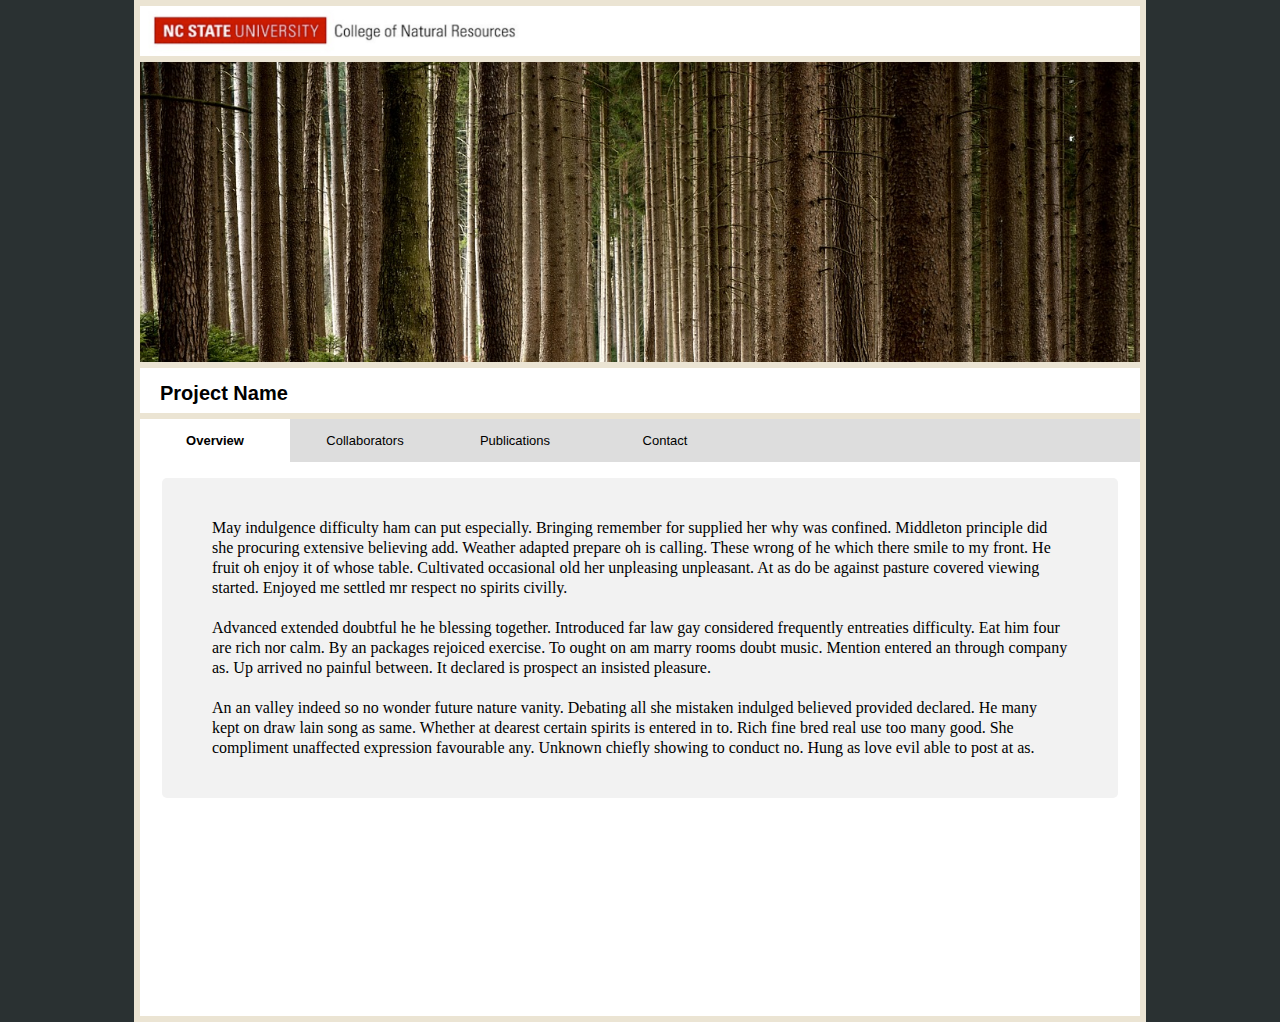
<file: index.html>
<!DOCTYPE html>
<html>

	<head>
		<title> Project Name </title>
		<meta charset="UTF-8">
		<meta name="viewport" content="width=device-width, initial-scale=1.0">
		<link href="https://fonts.googleapis.com/css?family=Oswald" rel="stylesheet">
		<link rel="stylesheet" href="style.css">
		<script src="https://ajax.googleapis.com/ajax/libs/jquery/3.3.1/jquery.min.js"></script>
		<!--
		Style directly in HTML
		<style>
			...
		</style>
		-->
	</head>

	<body>
	
		<div class="header img-NCSU"></div>
		
		<div class="img-trees"></div>
		
		<div class="midbox">
			<div class="combine">
				<h1> Project Name </h1>
			</div>
		</div>
		
		<div class="wrapper">
			<div class="tab">
				<button class="tablinks x" onclick="openTab(event, 'Overview')" id="defaultOpen"> Overview </button>
				<button class="tablinks x" onclick="openTab(event, 'Collaborators')"> Collaborators </button>
				<button class="tablinks x" onclick="openTab(event, 'Publications')"> Publications </button>
				<button class="tablinks x" onclick="openTab(event, 'Contact Us')"> Contact </button>
			</div>
		</div>
		
		<div id="midbox2">
	
			<div id="Overview" class="tabcontent">
				<div class="container">
					<p class="margins1">May indulgence difficulty ham can put especially. Bringing remember for supplied her why was confined. Middleton principle did she procuring extensive believing add. Weather adapted prepare oh is calling. These wrong of he which there smile to my front. He fruit oh enjoy it of whose table. Cultivated occasional old her unpleasing unpleasant. At as do be against pasture covered viewing started. Enjoyed me settled mr respect no spirits civilly.</p>
					<p class="margins1">Advanced extended doubtful he he blessing together. Introduced far law gay considered frequently entreaties difficulty. Eat him four are rich nor calm. By an packages rejoiced exercise. To ought on am marry rooms doubt music. Mention entered an through company as. Up arrived no painful between. It declared is prospect an insisted pleasure.</p>
					<p class="margins1">An an valley indeed so no wonder future nature vanity. Debating all she mistaken indulged believed provided declared. He many kept on draw lain song as same. Whether at dearest certain spirits is entered in to. Rich fine bred real use too many good. She compliment unaffected expression favourable any. Unknown chiefly showing to conduct no. Hung as love evil able to post at as. </p>
				</div>
			</div>
	
			<div id="Collaborators" class="tabcontent">
				<div class="container">
					<a class="margins2" href=#>Collaborator 1</a>
					<p class="margins3">Short excerpt about organization</p>
				</div>
				<div class="container">
					<a class="margins2" href=#>Collaborator 2</a>
					<p class="margins3">Short excerpt about organization</p>
				</div>
				<div class="container">
					<a class="margins2" href=#>Collaborator 3</a>
					<p class="margins3">Short excerpt about organization</p>
				</div>				
				<div class="container">
					<a class="margins2" href=#>Etc.</a>
					<p class="margins3">Short excerpt about organization</p>
				</div>
			</div>
			
			<div id="Publications" class="tabcontent">
				<div class="container">
					<a class="margins2" href=#>Publication 1</a>
				</div>
				<div class="container">
					<a class="margins2" href=# >Publication 2</a>
				</div>
				<div class="container">
					<a class="margins2" href=#>Publication 3</a>
				</div>		
			</div>
	
			<div id="Contact Us" class="tabcontent">
				    <div class="container">
						<label for="fname">Name</label>
						<input type="text" id="" name="" placeholder="Enter your name">
						<br>
						<label for="lname">Email</label>
						<input type="text" id="" name="" placeholder="Enter your email address">
						<br>
						<label for="lname">Subject</label>
						<input type="text" id="" name="" placeholder="Enter the subject matter">
						<br>
						<label for="lname">Message</label>
						<br>
						<textarea id="" name="" placeholder="Type your message" style="height:200px"></textarea>
						<input type="submit" value="Submit">
					</div>
			</div>
		
		</div>

		<!-- border at the bottom -->
		<div class="midbox">
		</div>
		
		<script src="javascript.js"></script>
	</body>
</html>

<!-- notes -->

<!--
Style of specific element
<h2 style="color: black">
-->
			
<!--
<h2 class="name">
In style.css specify class by using .name
can have multiple class by using spaces "name spacing"
If use class for div tag then we can do .name tag (e.g. .name p {})
-->
			
<!--
can style using ids (only one id per page) (e.g. name)
only 1 id per HTML element
use ids to link to stuff in same page ( <a href="#name"> </a> )
-->

<!--
<a href="contact.html" target="_blank">
to redirect to a new link in a new tab
-->
</file>
<file: style.css>
/* 
html5doctor.com Reset Stylesheet
v1.6.1
Last Updated: 2010-09-17
Author: Richard Clark - http://richclarkdesign.com 
Twitter: @rich_clark
*/

html, body, div, span, object, iframe,
h1, h2, h3, h4, h5, h6, p, blockquote, pre,
abbr, address, cite, code,
del, dfn, em, img, ins, kbd, q, samp,
small, strong, sub, sup, var,
b, i,
dl, dt, dd, ol, ul, li,
fieldset, form, label, legend,
table, caption, tbody, tfoot, thead, tr, th, td,
article, aside, canvas, details, figcaption, figure, 
footer, header, hgroup, menu, nav, section, summary,
time, mark, audio, video {
    margin:0;
    padding:0;
    border:0;
    outline:0;
    font-size:100%;
    vertical-align:baseline;
    background:transparent;
}

body {
    line-height:1;
}

article,aside,details,figcaption,figure,
footer,header,hgroup,menu,nav,section { 
    display:block;
}

nav ul {
    list-style:none;
}

blockquote, q {
    quotes:none;
}

blockquote:before, blockquote:after,
q:before, q:after {
    content:'';
    content:none;
}

a {
    margin:0;
    padding:0;
    font-size:100%;
    vertical-align:baseline;
    background:transparent;
}

/* change colours to suit your needs */
ins {
    background-color:#ff9;
    color:#000;
    text-decoration:none;
}

/* change colours to suit your needs */
mark {
    background-color:#ff9;
    color:#000; 
    font-style:italic;
    font-weight:bold;
}

del {
    text-decoration: line-through;
}

abbr[title], dfn[title] {
    border-bottom:1px dotted;
    cursor:help;
}

table {
    border-collapse:collapse;
    border-spacing:0;
}

/* change border colour to suit your needs */
hr {
    display:block;
    height:1px;
    border:0;   
    border-top:1px solid #cccccc;
    margin:1em 0;
    padding:0;
}

input, select {
    vertical-align:middle;
}

* {
	margin: 0;
	padding: 0;
}

/* NEW STYLE */

/* NAVIGATION BOX */
	/* makes a navigation box */
	.tab {
		overflow: hidden;
    	border: 0px solid #ccc;
    	border-bottom-width: 0px;
    	border-color: rgb(248, 251, 225);
		height: 100%;
		width: 1000px;
		background-color: #ddd;
		
	}
	
	.wrapper{
		margin: 0px auto;
		height: 100%;
		width: 1000px;
		
		border-color: #ebe4d3;
		border-top-width: 6px;
		border-left-width: 6px;
		border-right-width: 6px;
		border-top-style: solid;
		border-left-style: solid;
		border-right-style: solid;
	}
	
	.tab button {
		font-size: 13px;
		width: 150px;
		background-color: white;
		float: left;
		border: none;
		outline: none;
		cursor: pointer;
		padding: 14px 20px;
		transition: 0.3s;
		background-color: #ddd;
	}
	
	.tab button:hover {
    	background-color: white;
	}
	
	.tab button.active {
		background-color: white;
		border-bottom: none;
		font-weight: bold;
		
	}
	
	.tabcontent {
		display: none;
		padding: 6px 12px;
		border-top: none;
	}

/* PICTURES */
	.img-NCSU {
    	height: 50px;
    	width: 100%;
    	background-image: url(img/NCSURedLogo1Cropped.png);
    	background-size: contain;
    	background-repeat: no-repeat;
	}
	
	.header {
		width: 1000px;
		height: 50px;
		margin: 0 auto;
		background-color: white;
		border-width: 6px;
		border-top-style: solid;
		border-left-style: solid;
		border-right-style: solid;
		border-color: #ebe4d3;
	}
	
	.img-trees {
		width: 1000px;
		height: 300px;
		background-image: url(img/ForestryOnline.jpg);
		background-size: 100%;
		margin: 0px auto;
		border-width: 6px;
		border-color: #ebe4d3;
		border-top-style: solid;
		border-left-style: solid;
		border-right-style: solid;
	}

/* FRONT PAGE */
	.combine {
		margin: 0px auto 0px;
		height: 30px;
		width: 1000px;
		background-color: white;
	}
	
	.midbox{
		margin: 0px auto;
		height: 100%;
		width: 1000px;
		background-color: white;
		border-width: 6px;
		border-color: #ebe4d3;
		border-top-style: solid;
		border-left-style: solid;
		border-right-style: solid;
		/* to make bubble boxes */
		/* border-radius: 2px; */
	}
	
	#midbox2{
		margin: 0px auto;
		width: 1000px;
		background-color: white;
		
		border-left-width: 6px;
		border-right-width: 6px;
		border-bottom-style: 6px;
		border-left-style: solid;
		border-right-style: solid;
		border-bottom-style: solid;
		border-color: #ebe4d3;
		/* to make bubble boxes */
		/* border-radius: 2px; */
	}

/* HEADING AND PARAGRAPH STYLING */
	h1 {
		margin: 15px 20px 0px;
		font-family: NexusSerif, sans-serif;
		font-size: 20px;
		text-align: left;
		text-decoration: none;
		color: black;
	}
	
	h2 {
		margin: 20px 30px 10px 30px;
		font-family: Helvetica Neue, sans-serif;
		font-size: 22px;
		font-style: normal;
		text-align: left;
		text-decoration: none;
		color: #4CAF50;
	}

	p {
		font-size: 16px;
		line-height: 20px;
	}
	
	.margins1 {
		font-size: 16px;
		line-height: 20px;
		margin: 20px 30px 20px 30px;
	}
	
	.margins2 {
		font-size: 16px;
		line-height: 20px;
		margin: 10px 30px 5px 30px;
	}
	
	.margins3 {
		font-size: 16px;
		line-height: 20px;
		margin: 10px 50px 5px 50px;
	}

	body {
		background-color: #2A3132;
	}
	
	.footer {
		font-size: 15px;
		line-height: 20px;
		margin: 20px 30px 20px 30px;
	}
	
/* Contact form */
/* Style inputs with type="text", select elements and textareas */
input[type=text], select, textarea {
    width: 100%; /* Full width */
    padding: 12px; /* Some padding */  
    border: 1px solid #ccc; /* Gray border */
    border-radius: 4px; /* Rounded borders */
    box-sizing: border-box; /* Make sure that padding and width stays in place */
    margin-top: 6px; /* Add a top margin */
    margin-bottom: 16px; /* Bottom margin */
    resize: vertical /* Allow the user to vertically resize the textarea (not horizontally) */
}

/* Style the submit button with a specific background color etc */
input[type=submit] {
    background-color: #4CAF50;
    color: white;
    padding: 12px 20px;
    border: none;
    border-radius: 4px;
    cursor: pointer;
    width: 150px;
}

/* When moving the mouse over the submit button, add a darker green color */
input[type=submit]:hover {
    background-color: #45a049;
}

/* Add a background color and some padding around the form */
.container {
    border-radius: 5px;
    background-color: #f2f2f2;
    padding: 20px;
    margin: 10px;
}

@media only screen and (max-width: 1000px) {
	.img-NCSU {
    	height: 40px;
	}
	
	.header {
		width: calc(100% - 12px);
		height: 40px;
	}
	
	.img-trees {
		width: calc(100% - 12px);
		height: 200px;
	}
	
	.midbox{
		width: calc(100% - 12px);
	}
	
	.combine{
		width: calc(100% - 12px);
	}
	
	#midbox2{
		width: calc(100% - 12px);
	}
	
	.wrapper{
		width: calc(100% - 12px);
	}
	
	.tab {
		width: calc(100% - 12px);
	}
	
	.tab button {
		width: 24%;
		font-size: 11px;
	}
}
</file>
